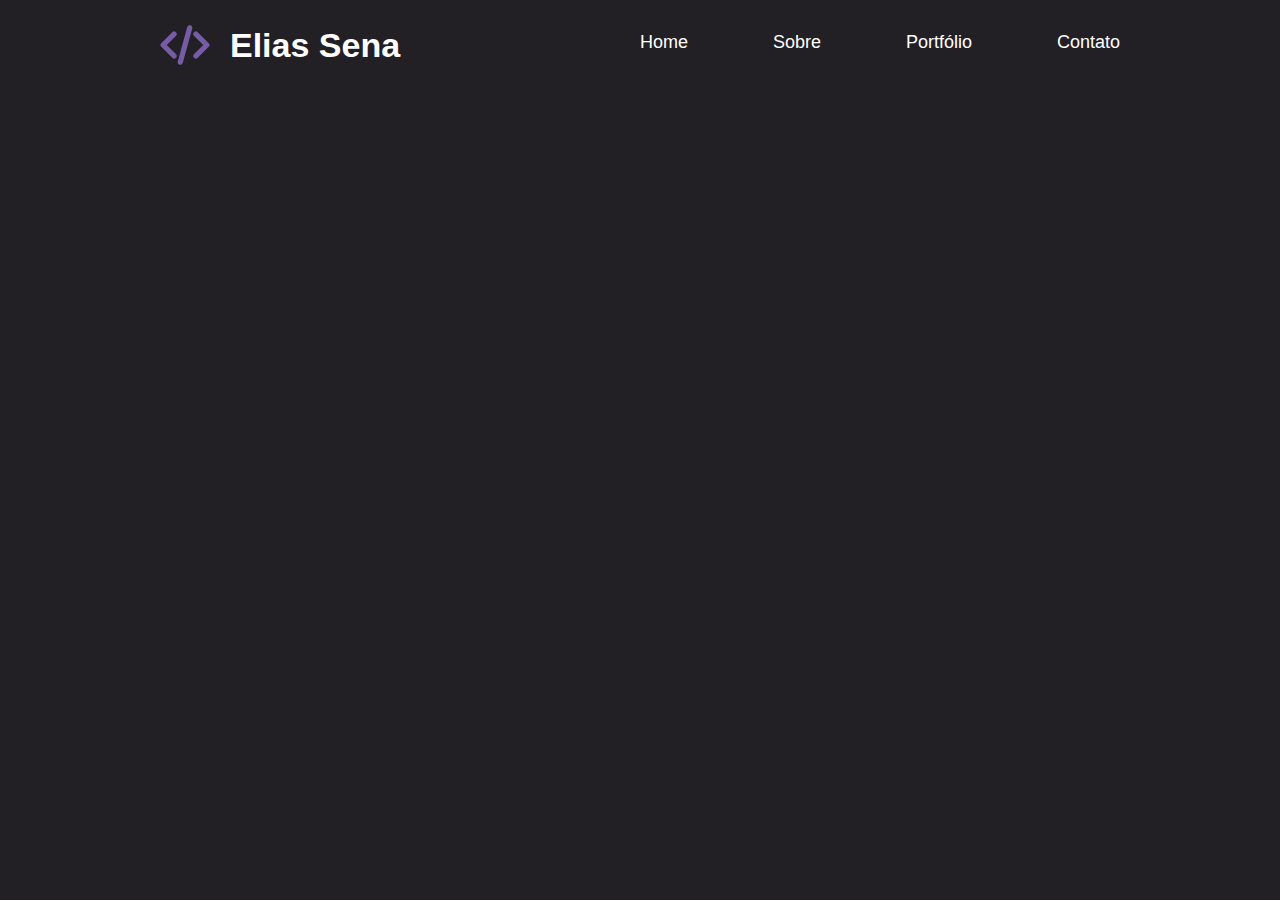
<file: index.html>
<!DOCTYPE html>
<html lang="pt-BR">

<head>
    <meta charset="UTF-8">
    <meta name="viewport" content="width=device-width, initial-scale=1.0">
    <title>Portfolio Elias</title>
    <link rel="stylesheet" href="style.css">
</head>

<body>
    <div class="header">
        <div class="header-title">
            <svg class="title-icon" data-slot="icon" fill="none" stroke-width="1.5" stroke="currentColor"
                viewBox="0 0 24 24" xmlns="http://www.w3.org/2000/svg" aria-hidden="true">
                <path stroke-linecap="round" stroke-linejoin="round"
                    d="M17.25 6.75 22.5 12l-5.25 5.25m-10.5 0L1.5 12l5.25-5.25m7.5-3-4.5 16.5"></path>
            </svg>
            <h1 class="title-text"><a href="https://www.linkedin.com/in/elias-reuel-sena/?locale=en_US"
                    target="_blank">Elias Sena</a>
            </h1>
        </div>
        <div class="header-options">
            <div>
                <p>Home</p>
                <div class="line-bottom"></div>
            </div>
            <div>
                <p>Sobre</p>
                <div class="line-bottom"></div>
            </div>
            <div>
                <p>Portfólio</p>
                <div class="line-bottom"></div>
            </div>
            <div>
                <p>Contato</p>
                <div class="line-bottom"></div>
            </div>
        </div>
    </div>
    <script src="script.js"></script>
</body>

</html>
</file>
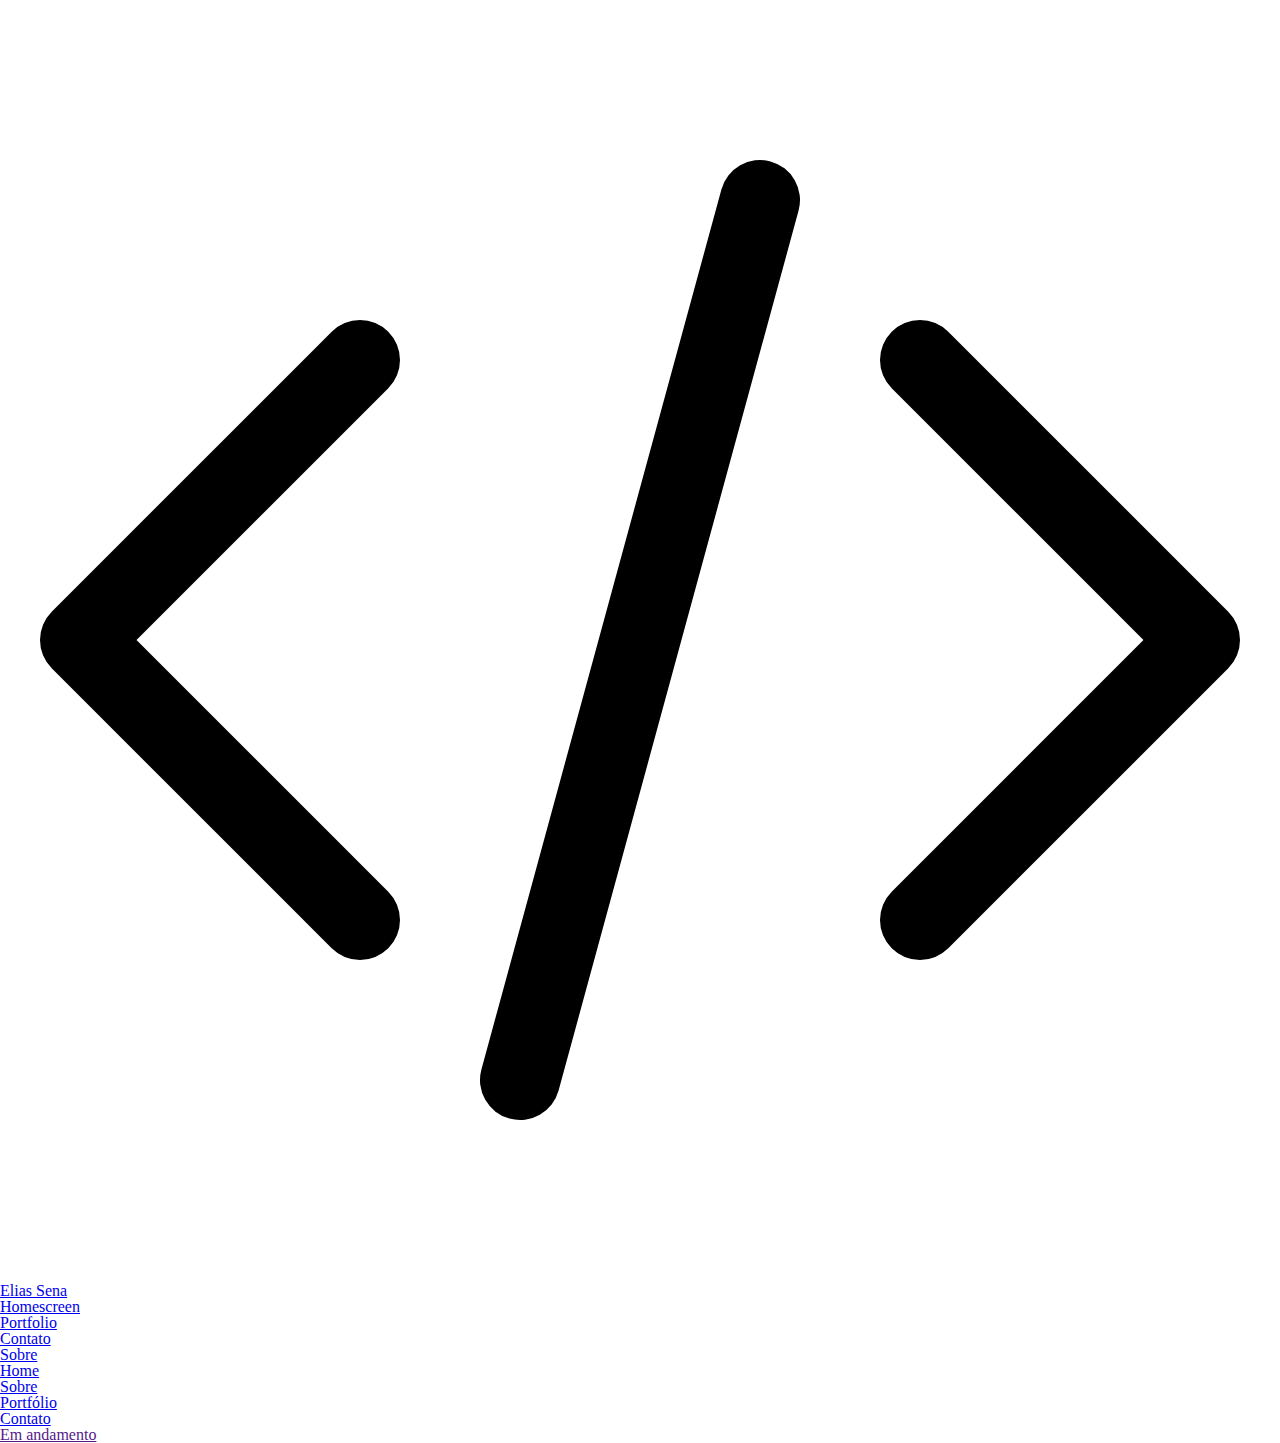
<file: src/pages/contato/contato.html>
<!DOCTYPE html>
<html lang="pt-BR">

<head>
    <meta charset="UTF-8">
    <meta name="viewport" content="width=device-width, initial-scale=1.0">
    <link rel="stylesheet" href="contato.css">
    <title>Elias Portfolio</title>
</head>

<body>
    <header-default page-title="contato"></header-default>
    <main>
        <a href="">Em andamento</a>
    </main>
    <script type="module" src="contato.js"></script>
</body>

</html>
</file>
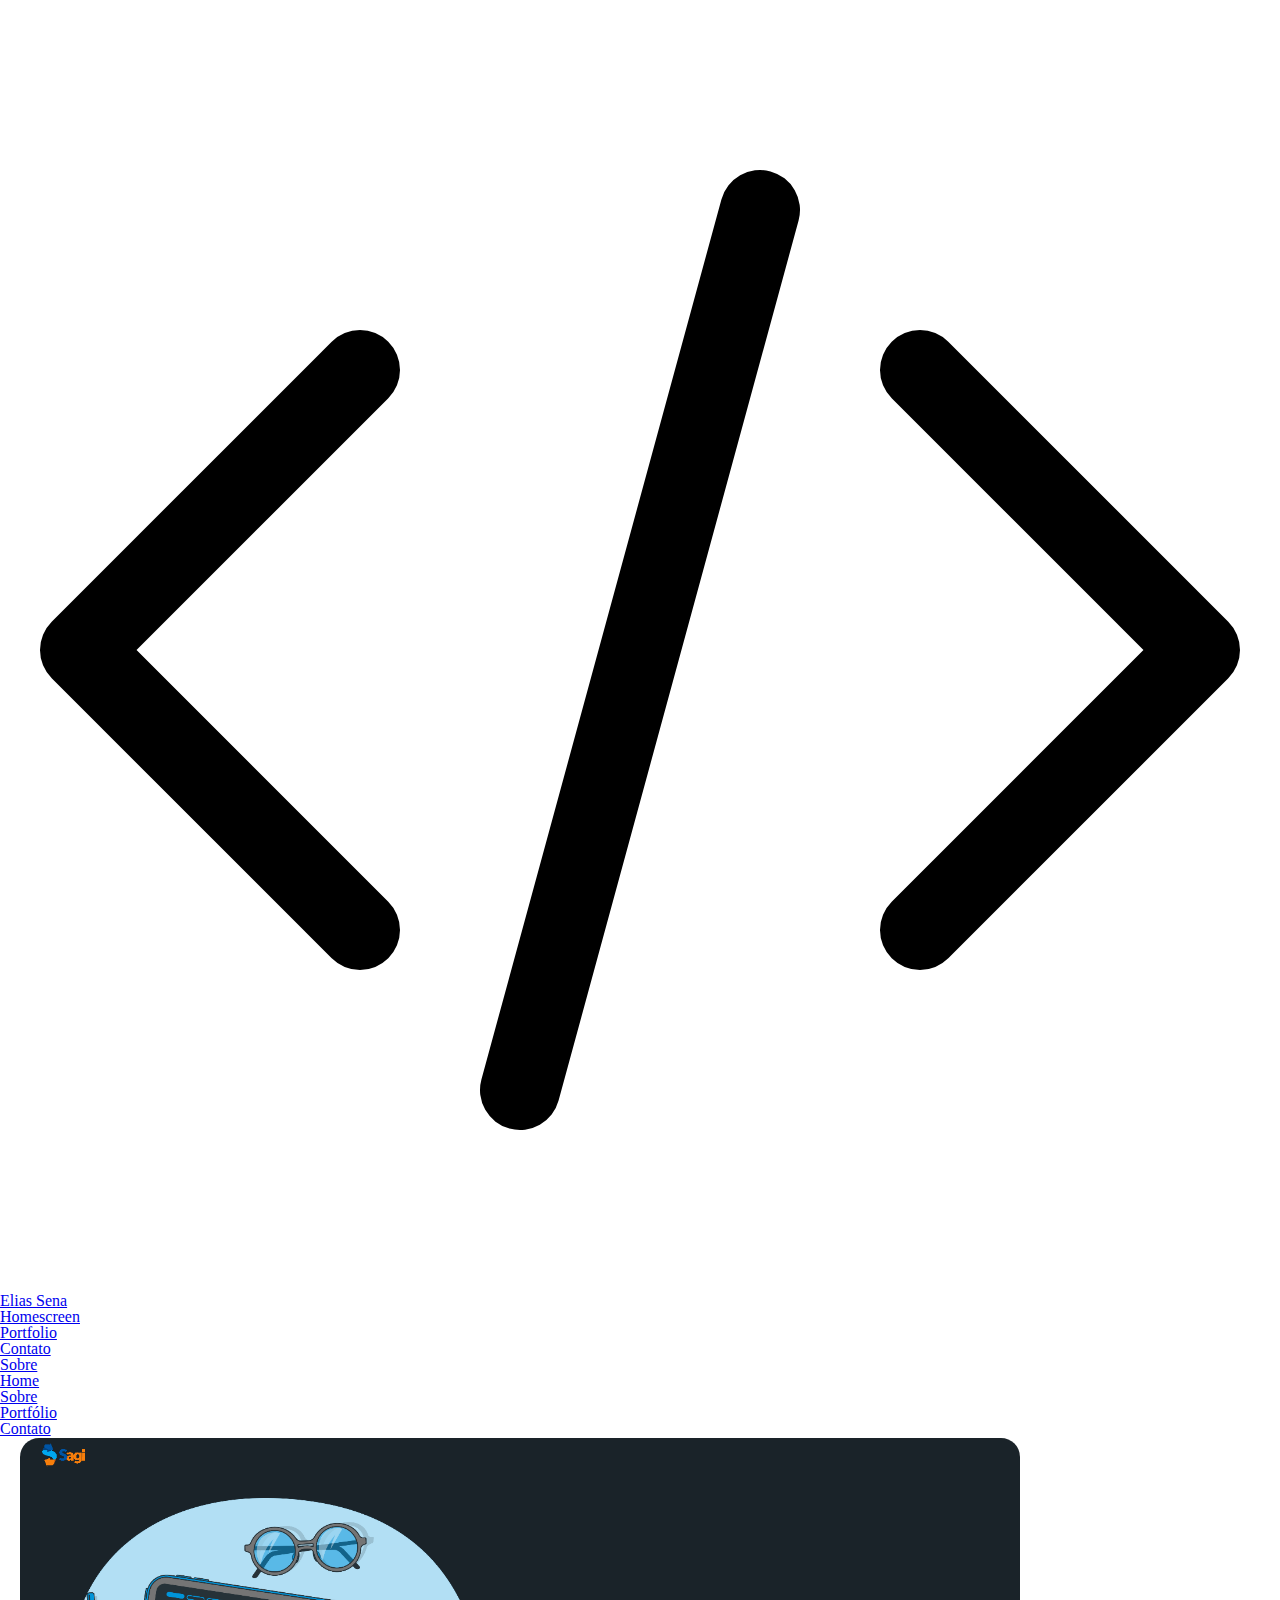
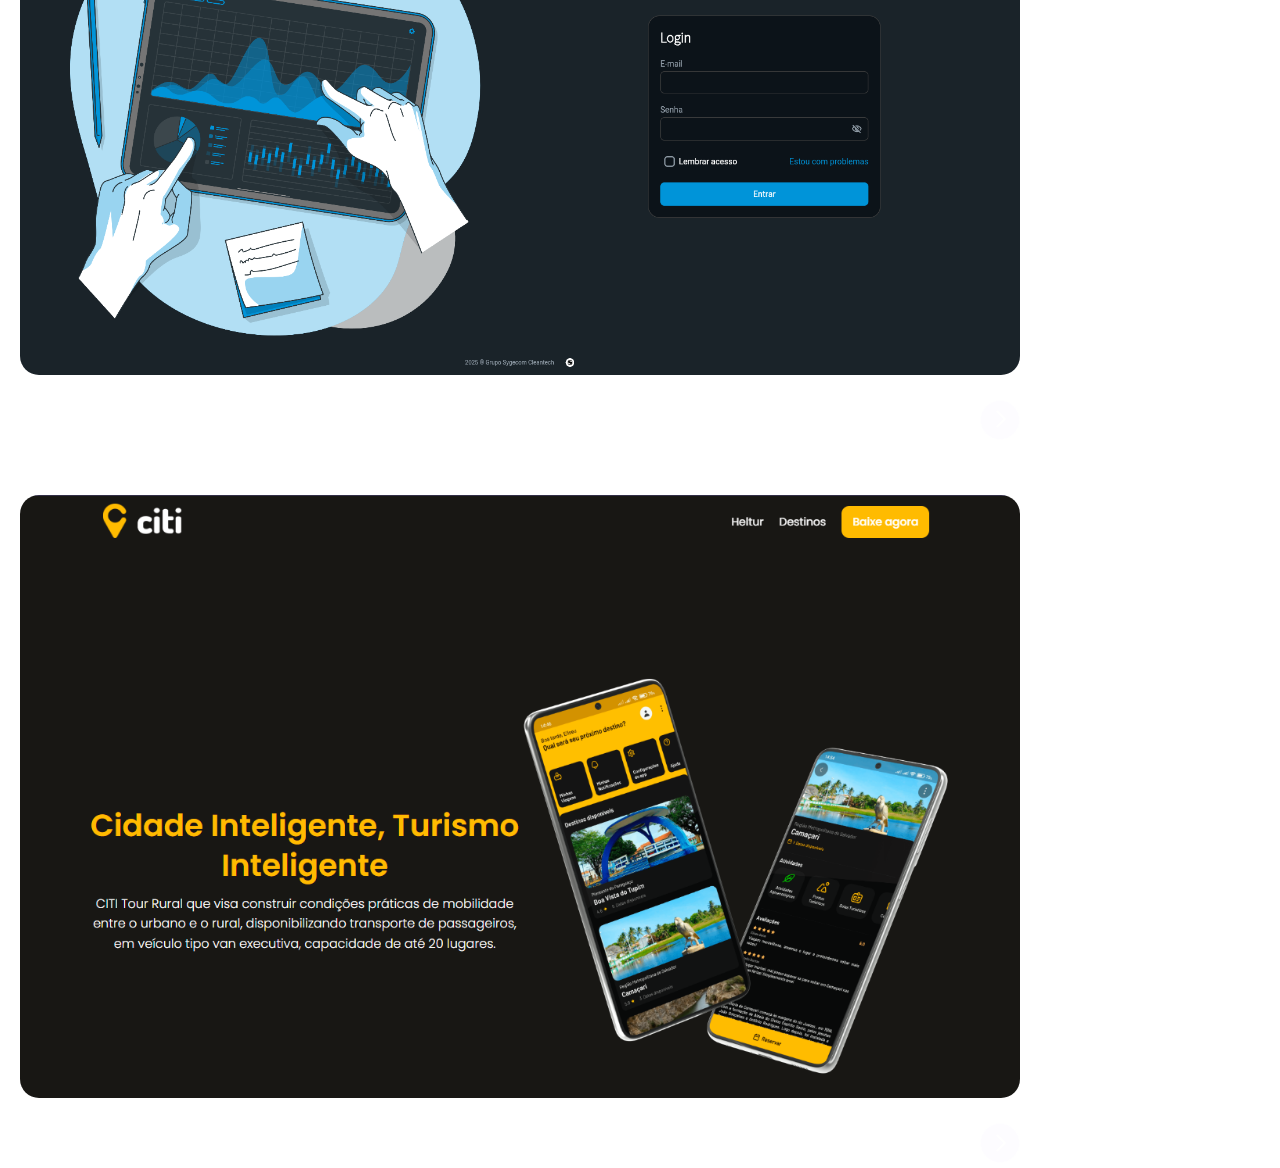
<file: src/pages/portfolio/portfolio.html>
<!DOCTYPE html>
<html lang="pt-BR">

<head>
    <meta charset="UTF-8">
    <meta name="viewport" content="width=device-width, initial-scale=1.0">
    <link rel="stylesheet" href="portifolio.css">
    <title>Elias Portfolio</title>
</head>

<body>
    <div style="position: relative; width: 100%; height: 10px;"></div>
    <header-default page-title="portfolio"></header-default>
    <main>
        <section class="content">
            <div class="content-column">
                <img src="../../assets/app-sygecom.png" alt="" class="img-app-sygecom">
                <div class="row-info">
                    <div class="column-title-desc">
                        <h2>App sygecom</h2>
                        <h3>Site de gerenciamento de cliente e fornecedores</h3>
                    </div>
                    <button class="button-link">
                        <svg data-slot="icon" fill="none" stroke-width="2" stroke="currentColor" viewBox="0 0 24 24"
                            xmlns="http://www.w3.org/2000/svg" aria-hidden="true" class="icon">
                            <path stroke-linecap="round" stroke-linejoin="round" d="m8.25 4.5 7.5 7.5-7.5 7.5"></path>
                        </svg>
                    </button>
                </div>
            </div>
            <div class="content-column">
                <img src="../../assets/citi.png" alt="" class="img-app-sygecom">
                <div class="row-info">
                    <div class="column-title-desc">
                        <h2>Citi</h2>
                        <h3>Landing page promocional para o aplicativo Citi tour rural</h3>
                    </div>
                    <button class="button-link">
                        <svg data-slot="icon" fill="none" stroke-width="2" stroke="currentColor" viewBox="0 0 24 24"
                            xmlns="http://www.w3.org/2000/svg" aria-hidden="true" class="icon">
                            <path stroke-linecap="round" stroke-linejoin="round" d="m8.25 4.5 7.5 7.5-7.5 7.5"></path>
                        </svg>
                    </button>
                </div>
            </div>
        </section>
    </main>
    <script type="module" src="portfolio.js"></script>
</body>

</html>
</file>
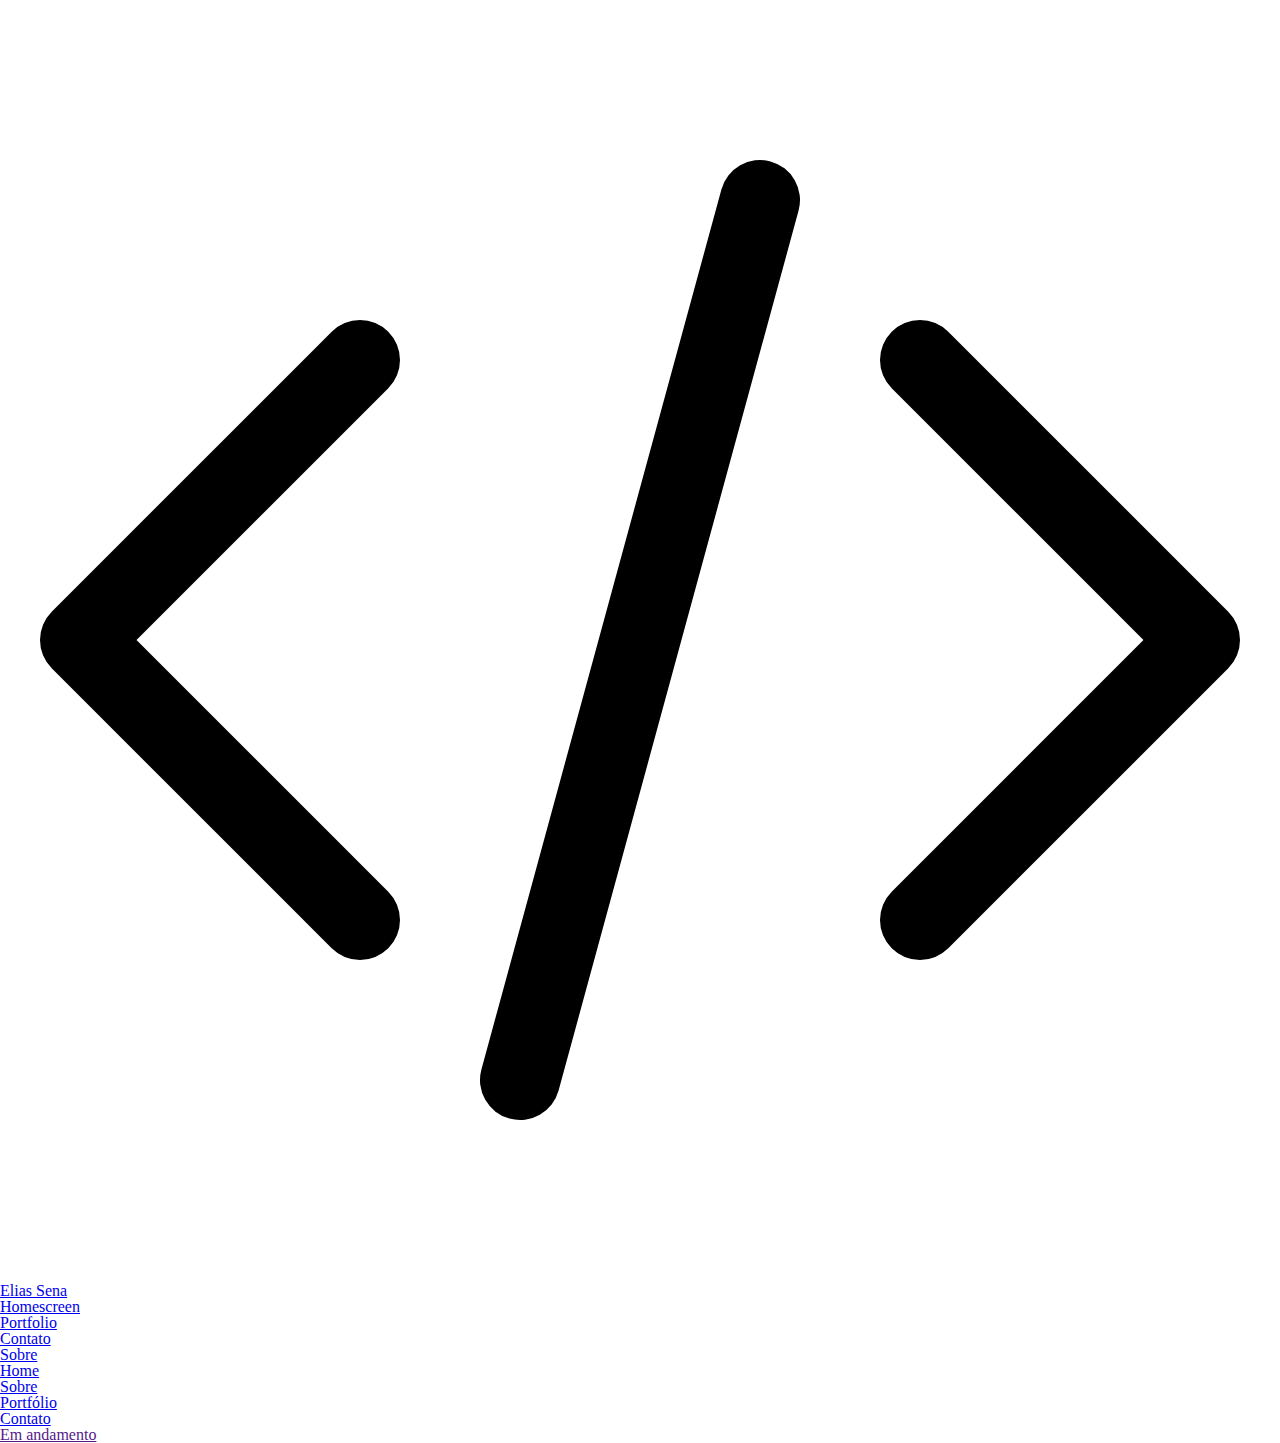
<file: src/pages/sobre/sobre.html>
<!DOCTYPE html>
<html lang="pt-BR">

<head>
    <meta charset="UTF-8">
    <meta name="viewport" content="width=device-width, initial-scale=1.0">
    <link rel="stylesheet" href="sobre.css">
    <title>Elias Portfolio</title>
</head>

<body>
    <header-default page-title="sobre"></header-default>
    <main>
        <a href="">Em andamento</a>
    </main>
    <script type="module" src="sobre.js"></script>
</body>

</html>
</file>
<file: style.css>
@import url('/src/global.css');

body {
    background-color: rgb(34, 32, 37);
    width: 100vw;
    height: 100vh;
    display: flex;
    flex-direction: column;
    align-items: center;
}
a {
    color: white;
    text-decoration: none;
}

.header {
    display: flex;
    justify-content: space-evenly;
    align-items: center;
    width: 100%;
    max-width: 1000px;
    margin-top: 20px;
}
.header-title {
    display: flex;
    gap: 20px;
    align-items: center;
    justify-content: start;
    width: 50%;
    margin-left: 20px;
}
.title-icon {
    fill: none;
    stroke: #755ca5;
    stroke-width: 2.5;
    stroke-linecap: round;
    stroke-linejoin: round;
    width: 50px;
    height: 50px;
}
.title-text {
    font-family: "Mulish", sans-serif;
    font-size: 34px;
    font-weight: 600;
    color: white;
}
.header-options {
    display: flex;
    gap: 20px;
    justify-content: space-between;
    width: 50%;
    margin-right: 20px;
}
.header-options p {
    font-family: "Mulish", sans-serif;
    color: white;
    font-size: 18px;
    cursor: pointer;
    transition: all 0.5s;
} 
.header-options p:hover {
    color: #a68bd8;
}
.line-bottom {
    background-color: #b297e4;
    margin-top: 5px;
    height: 2px;
    width: 0px;
    transition: 0.3s;
}
.header-options p:hover + .line-bottom{
    width: 100%;
}
</file>
<file: src/pages/contato/contato.css>
@import url("../../global.css");
</file>
<file: src/pages/portfolio/portifolio.css>
@import url("../../global.css");

main {
  display: flex;
  flex-grow: 1;
  width: 100%;
  max-width: 1000px;
  padding-inline: 20px;
}
.content {
  display: flex;
  flex-direction: column;
  gap: 50px;
}
.content-column {
  display: flex;
  width: 100%;
  flex-direction: column;
  height: auto;
  gap: 20px;
  align-items: center;
  justify-content: center;
}
.row-info {
  width: 100%;
  height: auto;
  display: flex;
  align-items: center;
  justify-content: center;
  gap: 20px;
  color: white;
  font-family: "Mulish", sans-serif;
  h2 {
    font-size: 24px;
    font-weight: 600;
  }
  h3 {
    font-size: 14px;
    font-weight: 400;
  }
}
.column-title-desc {
  display: flex;
  flex-direction: column;
  flex-grow: 1;
  gap: 10px;
}
.img-app-sygecom {
  width: 100%;
  border-radius: 20px;
  border: 1px solid rgba(255, 255, 255, 0.233);
  object-fit: cover;
}
.button-link {
  width: 40px;
  height: 40px;
  border: 1px solid white;
  border-radius: 100px;
  background-color: rgba(247, 240, 255, 0.205);
  color: white;
  cursor: pointer;
  transition: 0.3s;
}
.icon {
  width: 24px;
  margin-top: 2px;
  margin-left: 2px;
}
.button-link:hover {
  background-color: rgba(247, 240, 255, 0.301);
}
</file>
<file: src/pages/sobre/sobre.css>
@import url("../../global.css");
</file>
